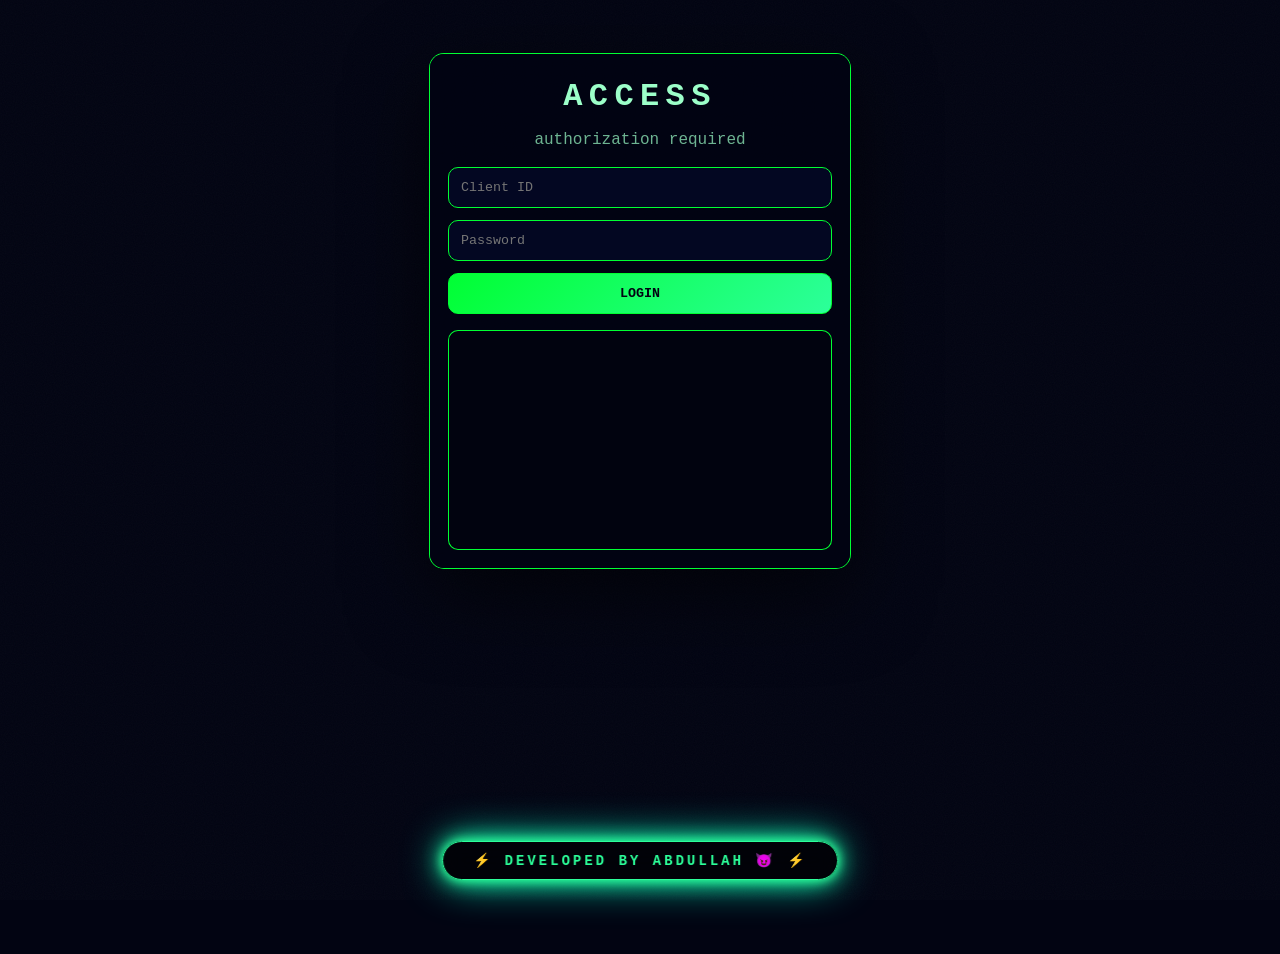
<file: public/index.html>
<!DOCTYPE html>
<html lang="en">
<head>
  <meta charset="UTF-8"/>
  <meta name="viewport" content="width=device-width, initial-scale=1.0"/>
  <title>Shadow Console</title>
  <link rel="stylesheet" href="style.css"/>
  <script>
    const exp = localStorage.getItem("exp");
    if(!exp || new Date() > new Date(exp)){
      localStorage.clear();
      location.href="login.html";
    }
  </script>
</head>
<body>
<div class="noise"></div>
<canvas id="matrix"></canvas>

<header class="topbar">
  <div class="status">
    <span id="today"></span>
    <span id="expiry"></span>
    <span id="remain"></span>
  </div>
  <button id="logoutBtn" class="ghost">LOGOUT</button>
</header>

<main class="panel">
  <h1>SHADOW • CONSOLE</h1>
  <p class="tag">secure execution interface</p>

  <input id="number" placeholder="Target Number"/>

  <div class="row">
    <input id="hits" type="number" min="1" placeholder="Hits"/>
    <input id="interval" type="number" min="0.5" step="0.5" placeholder="Interval (sec)"/>
  </div>

  <div class="row">
    <button id="startBtn">START</button>
    <button id="stopBtn" class="ghost">STOP</button>
    <button id="clearBtn" class="ghost">CLEAR LOG</button>
  </div>

  <div class="stats">
    <span>Sent: <b id="sent">0</b></span>
    <span>Failed: <b id="failed">0</b></span>
    <span>Total: <b id="total">0</b></span>
  </div>

  <div class="terminal" id="log"></div>
</main>

<audio id="beep">
  <source src="[data-uri]">
</audio>

<script src="script.js"></script> 
  

  
<div class="dev-credit">
  ⚡ DEVELOPED BY ABDULLAH 😈 ⚡
</div>

  <canvas id="shockCanvas"></canvas>

  
  <audio id="bgMusic" loop autoplay muted>
  <source src="music.mp3" type="audio/mpeg">
</audio>

<div id="musicBtn">🔊</div>

  
</body>
</html>
</file>
<file: public/style.css>
*{box-sizing:border-box;font-family:JetBrains Mono,monospace}
body{margin:0;min-height:100vh;color:#9cffc9;background:#020412}
.noise{position:fixed;inset:0;pointer-events:none;z-index:0;
  background:url('data:image/svg+xml;utf8,<svg xmlns="http://www.w3.org/2000/svg" width="200" height="200"><filter id="n"><feTurbulence type="fractalNoise" baseFrequency=".9" numOctaves="2"/></filter><rect width="100%" height="100%" filter="url(%23n)" opacity=".03"/></svg>');
}
#matrix{position:fixed;inset:0;z-index:0}
.topbar{position:relative;z-index:2;display:flex;justify-content:space-between;align-items:center;
  padding:10px 14px;border-bottom:1px solid #0f3}
.status span{margin-right:10px;font-size:.8rem;opacity:.85}
.panel{position:relative;z-index:2;width:92%;max-width:560px;margin:6vh auto 8vh;
  padding:18px;border-radius:14px;background:rgba(2,4,18,.9);
  box-shadow:0 0 0 1px #0f3, 0 25px 80px rgba(0,0,0,.6)}
.panel.login{max-width:420px}
h1{text-align:center;letter-spacing:.2em;margin:6px 0}
.tag{text-align:center;opacity:.7;margin-bottom:12px}
input,button{width:100%;padding:12px;margin:6px 0;border-radius:10px;
  background:#030722;color:#9cffc9;border:1px solid #0f3}
.row{display:flex;gap:8px}
button{cursor:pointer;background:linear-gradient(135deg,#0f3,#2cff9a);color:#020412;font-weight:700}
button.ghost{background:#030722;color:#9cffc9;border:1px dashed #0f3}
button:hover{filter:brightness(1.1)}
.stats{display:flex;justify-content:space-between;margin-top:6px;font-size:.85rem}
.terminal{margin-top:10px;height:220px;overflow:auto;background:#01030f;border-radius:10px;padding:10px;
  box-shadow:inset 0 0 0 1px #0f3;font-size:.85rem}
@media(max-width:420px){.terminal{height:160px}}



.dev-credit{
 position:fixed;
 bottom:20px;
 left:50%;
 transform:translateX(-50%);
 padding:10px 30px;
 border-radius:40px;

 background:rgba(0,0,0,0.6);
 backdrop-filter:blur(10px);

 border:1px solid #2cff9a;

 font-size:14px;
 letter-spacing:3px;
 color:#2cff9a;
 font-weight:bold;

 white-space:nowrap;   /* এইটা text এক লাইনে রাখবে */

 box-shadow:
 0 0 10px #2cff9a,
 0 0 20px #2cff9a,
 0 0 40px #00ffcc;

 animation:devGlow 1.5s infinite alternate;

 z-index:9999;
}

@keyframes devGlow{
 from{
  text-shadow:0 0 5px #2cff9a;
 }
 to{
  text-shadow:0 0 20px #2cff9a,0 0 40px #00ffcc;
 }
}



#shockCanvas{
 position:fixed;
 top:0;
 left:0;
 width:100%;
 height:100%;
 pointer-events:none;
 z-index:999;
}





#musicBtn{
 position:fixed;
 bottom:90px;
 right:20px;
 width:45px;
 height:45px;
 display:flex;
 align-items:center;
 justify-content:center;
 border-radius:50%;
 background:#020412;
 border:1px solid #2cff9a;
 color:#2cff9a;
 font-size:22px;
 cursor:pointer;
 box-shadow:0 0 10px #2cff9a;
 z-index:9999;
}
</file>
